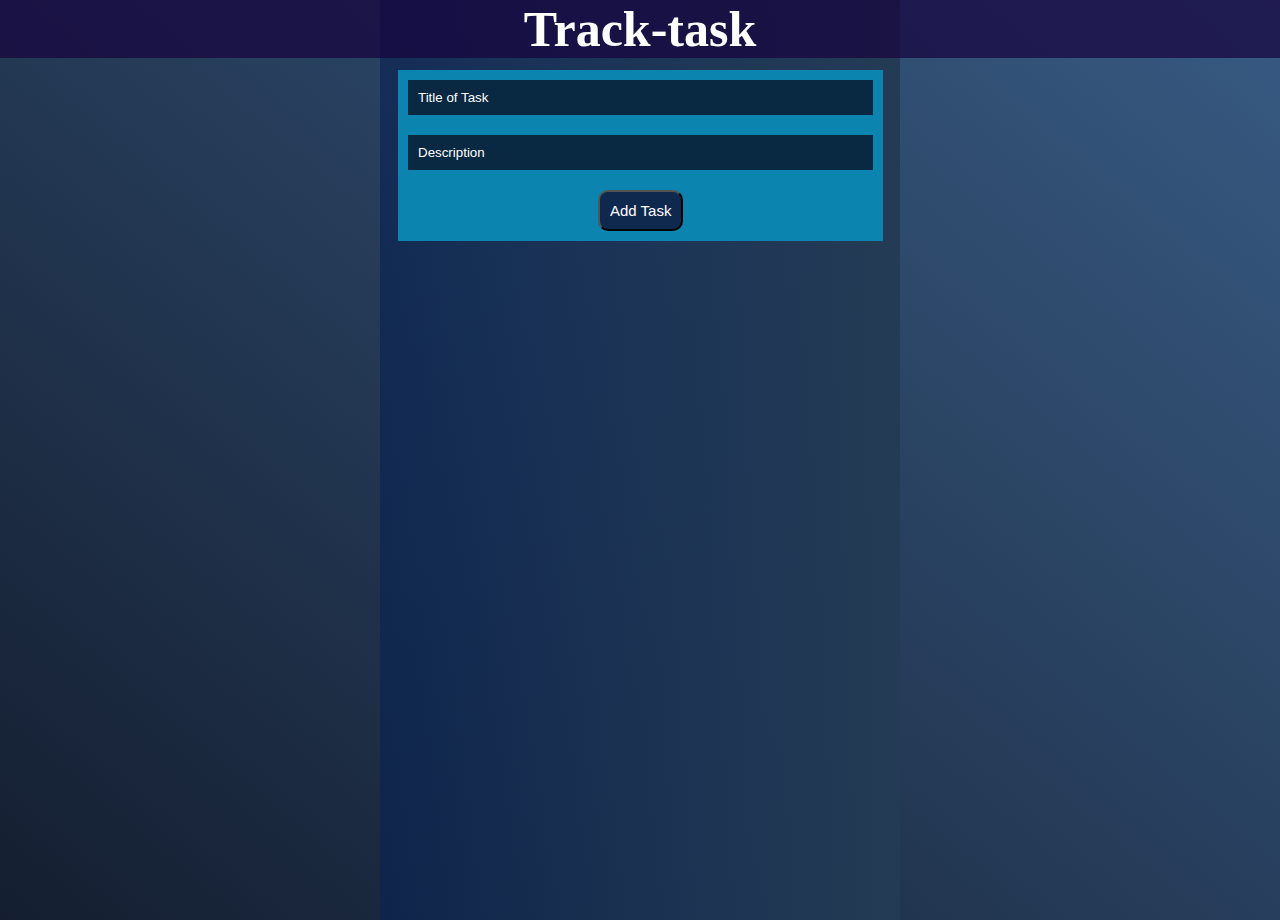
<file: todo.html>
<!DOCTYPE html>
<html lang="en">
<head>
    <meta charset="UTF-8">
    <meta name="viewport" content="width=device-width, initial-scale=1.0">
    <title>What To Do?</title>
    <link rel="stylesheet" href="style.css">
</head>
<body>
    <nav class="nav">
        <h1>Track-task</h1>
    </nav>
    <div class="container">
        <div id="task-input">
        <input type="text" id="input-box" placeholder="Title of Task">
        <input type="text" id="inpt-box"  placeholder="Description">
        <button onclick="addTask()" id="add-btn">Add Task</button>
        </div>
        <div id="task-div">
        <div id="added-task">
        <ul id="task-list">
             
        </ul>
        </div>
    </div>
    
</div> 
    <script src="script.js"></script>
</body>
</html>
</file>
<file: style.css>
*{
    margin: 0;
    padding: 0;
    /* background-color: #414141; */
    /* font-family: 'Poppins',sans-serif; */
    /* box-sizing: border-box; */
    /* text-align: center; */
}

body{
    /* background: linear-gradient(135deg, #713513, #212561);  */
    /* background-color: rgba(13, 6, 59, 0.8); */
    background-image: linear-gradient(400deg, #141e30, #073264cd);

    /* align-items: center; */
    
}

.nav{
    width: 100%;
    justify-content: center;
    background-color: rgba(22, 1, 60, 0.694);
    font-size: 25px;
    text-align: center;
    position: fixed;
    color: white;
    font-family:'Lucida Sans', 'Lucida Sans Regular', 'Lucida Grande';
}



.container{
     min-height: 100vh;
     width: 500px;
     /* background-color: rgb(9, 40, 53); */
     background-image: linear-gradient(to right, #082251a3, #243b55);
     /* justify-content: center; */
     /* background: linear-gradient(to left top, #C158DA, #56B67F); */
     margin: auto;
     padding: 10px;
}

#task-input{
    display: flex;
    flex-direction: column;
    margin: 60px 8px;
    position: fixed;
    background-color: rgb(11, 132, 176);  
}

#task-input ::placeholder{
    color: white;
}

#input-box, #inpt-box{
    background-color: rgb(9, 40, 65);
    padding: 10px;
    color: white;
    border: none;
    margin: 10px;
}

#add-btn {
    background-color: rgb(15, 40, 78);
    margin: 10px 200px;
    color: white;
    padding: 10px;
    font-size: 15px;
    border-radius: 10px;
    cursor: pointer;
}
#add-btn:hover {
    background-color: rgb(15, 136, 78, 0.1);
    /* padding: 10px; */
    color: white;
    font-size: 15px;
    border-radius: 10px;
    cursor: pointer;
}

#task-div{
    display: flex;
    flex-direction: column;
    margin: 250px 0px;
}

#added-task {
    /* background-color:  rgba(145, 147, 138, 0.7); */
    padding: 10px;
    margin: 100px 15px;
    /* display: flex;   */
    /* flex-direction: row;   */
    border-radius: 15px;
}
#task-list{
    width: 100%;
    padding: 5px;
    /* margin: 0 15px 20px 20px; */
    display: flex; 
    flex-direction: column;
}

.task{
    width: 95%;
}

li {
    background-color:  rgba(201, 185, 191, 0.733); 
    margin: 0px 10px 15px; 
    padding: 10px; 
    border-radius: 10px; 
    display: flex; 
    flex-direction: row;
    font-family: 'arial', 'Times New Roman';
    /* align-items: center;  */
}
li span{
    /* background-color:  rgba(145, 147, 138, 0.7);  */
    margin: auto; 
    padding: 10px;
    font-size: 17px; 
    border-radius: 10px; 
    font-family: sans-serif;
    /* display: flex; */
    /* flex-direction: column;  */
    /* align-items: center;  */
}

li button {
     
    border-radius: 100%;
    height: 30px;
    width: 30px;
    color: white;
    background-color: red;
    font-size: 15px;
    border: none;
    margin-top: 5px;
    /* margin-right: 8px; */
    cursor: pointer;
    transition: .3s ease all;
}
</file>
